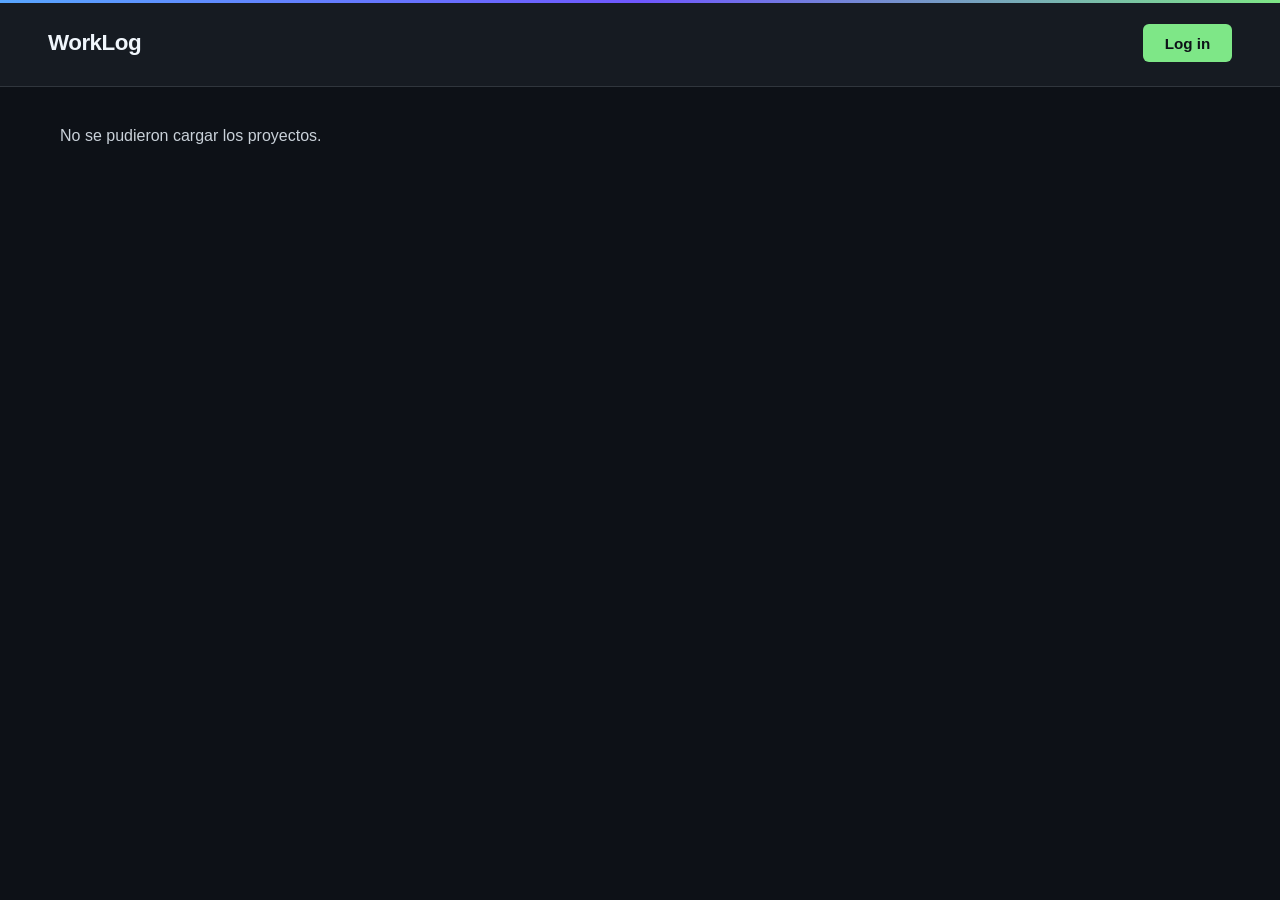
<file: frontend/index.html>
<!DOCTYPE html>
<html lang="en">
<head>
    <meta charset="UTF-8">
    <meta name="viewport" content="width=device-width, initial-scale=1.0">
    <title>Seleccio de projectes</title>
    <link rel="stylesheet" href="css/main.css">
</head>
<body>
    <header>
    <nav>
        <div class="app-title"><a href="index.html">WorkLog</a></div>

        <ul class="nav-link">
             <!-- Solo visible si inició sesión -->
            <li class="auth-only hidden"><a href="#">Perfil</a></li>
            <li class="auth-only hidden"><a href="#">Favoritos</a></li>
            <li class="btn-crear auth-only hidden"><a href="project.html">Crear Proyecto</a></li>
        </ul>

        <div class="nav-auth">
            <!-- Si NO ha iniciado sesión -->
            <div id="guest-menu" class="guest-only">
                <a href="login.html" class="login">Log in</a>
            </div>

            <!-- Si SI ha iniciado sesión -->
            <div id="user-menu" class="user-menu auth-only hidden">
                <span id="user-name" class="user-name"></span>
                <button id="logout-btn" class="btn-logout">Cerrar Sesión</button>
            </div>
        </div>
    </nav>
</header>
    <main>

        <div class="AllProjects" id="projectList">

            <!-- <div class="project">
                <div class="project_imagen">
                </div>
                <div class="project_info">
                    <div class="project_title">
                        <h2>Worklog</h2>
                    </div>
                    <div class="project_description">
                        <p>Projecte per aprendre spring boot, la idea es crear una pagina perque qualsevol pugui crear el seu propi curriculum informatic, amb 
                            els seus projectes, tingui un perfil personalitzat, pero esta feta sobretot per demostrar el que se fer i poder tindre algo de portfolio.</p>
                    </div>
                    <div class="project_author">
                        <p>Jan Manté</p>
                    </div>
                    <div class="project_tech">
                        <p class="tech">Spring boot</p>
                        <p class="tech">Html+css+js</p>
                        <p class="tech">docker</p>
                        <p class="tech">SQL</p>
                    </div>
                </div>
            </div> -->
            
        </div>
    </main>
    
<script type ="module" src ="scripts/pages/index.js"></script>
</body>
</html>
</file>
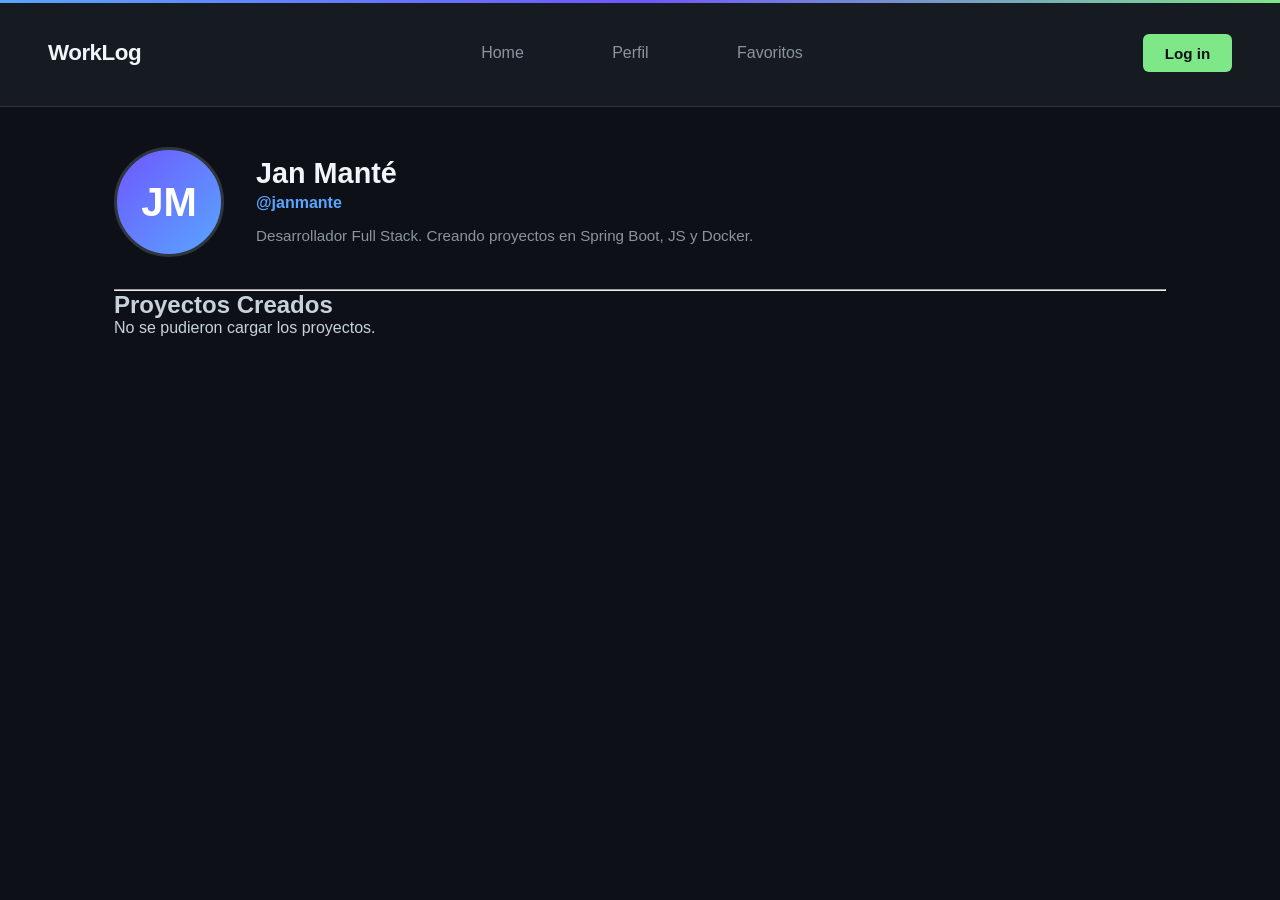
<file: frontend/profile.html>
<!DOCTYPE html>
<html lang="es">
<head>
    <meta charset="UTF-8">
    <meta name="viewport" content="width=device-width, initial-scale=1.0">
    <title>Perfil - WorkLog</title>
    
    <!-- Estilos base, navbar y perfil -->
    <link rel="stylesheet" href="css/main.css">
</head>
<body>

    <!-- BARRA DE NAVEGACIÓN -->
    <header>
        <nav>
            <div class="app-title"><a href="index.html">WorkLog</a></div>

            <ul class="nav-link">
                <li><a href="index.html">Home</a></li>
                <li><a href="profile.html">Perfil</a></li>
                <li><a href="#">Favoritos</a></li>
                <li class="btn-crear auth-only hidden"><a href="NewProject.html">+ Crear Proyecto</a></li>
            </ul>

            <div class="nav-auth">
                <div id="guest-menu" class="guest-only">
                    <a href="login.html" class="login">Log in</a>
                </div>
                <div id="user-menu" class="user-menu auth-only hidden">
                    <span id="user-name" class="user-name"></span>
                    <button id="logout-btn" class="btn-logout">Cerrar Sesión</button>
                </div>
            </div>
        </nav>
    </header>

    <!-- CONTENIDO PRINCIPAL -->
    <main class="profile-container">
        
        <!-- CABECERA DE PERFIL -->
        <section class="profile-header">
            <div class="profile-avatar">
                <span id="profile-avatar-initials">JM</span>
            </div>
            <div class="profile-info">
                <h1 id="profile-full-name">Jan Manté</h1>
                <p id="profile-username" class="profile-username">@janmante</p>
                <p id="profile-bio" class="profile-bio">
                    Desarrollador Full Stack. Creando proyectos en Spring Boot, JS y Docker.
                </p>
            </div>
        </section>

        <hr class="profile-divider">

        <!-- SECCIÓN DE PROYECTOS -->
        <section class="user-projects-section">
            <h2>Proyectos Creados</h2>
            
            <!-- Contenedor adaptativo donde projectCard.js inyectará las cartas -->
            <div id="projectList" class="projects-grid">
                <!-- Las tarjetas generadas por projectCard.js tomarán el CSS de .project de forma automática -->
            </div>
        </section>

    </main>

    <!-- SCRIPT PRINCIPAL -->
    <script type="module" src="scripts/pages/profile.js"></script>
</body>
</html>
</file>
<file: frontend/css/main.css>
/* Base */
@import 'base.css';

/* Componentes */
@import 'components/header.css';
@import 'components/project-card.css';
@import 'components/editorjs.css';
@import 'components/navbar.css';

/* Páginas */
@import 'pages/index.css';
@import 'pages/creator.css';
@import 'pages/auth.css';
@import 'pages/profile.css'
</file>
